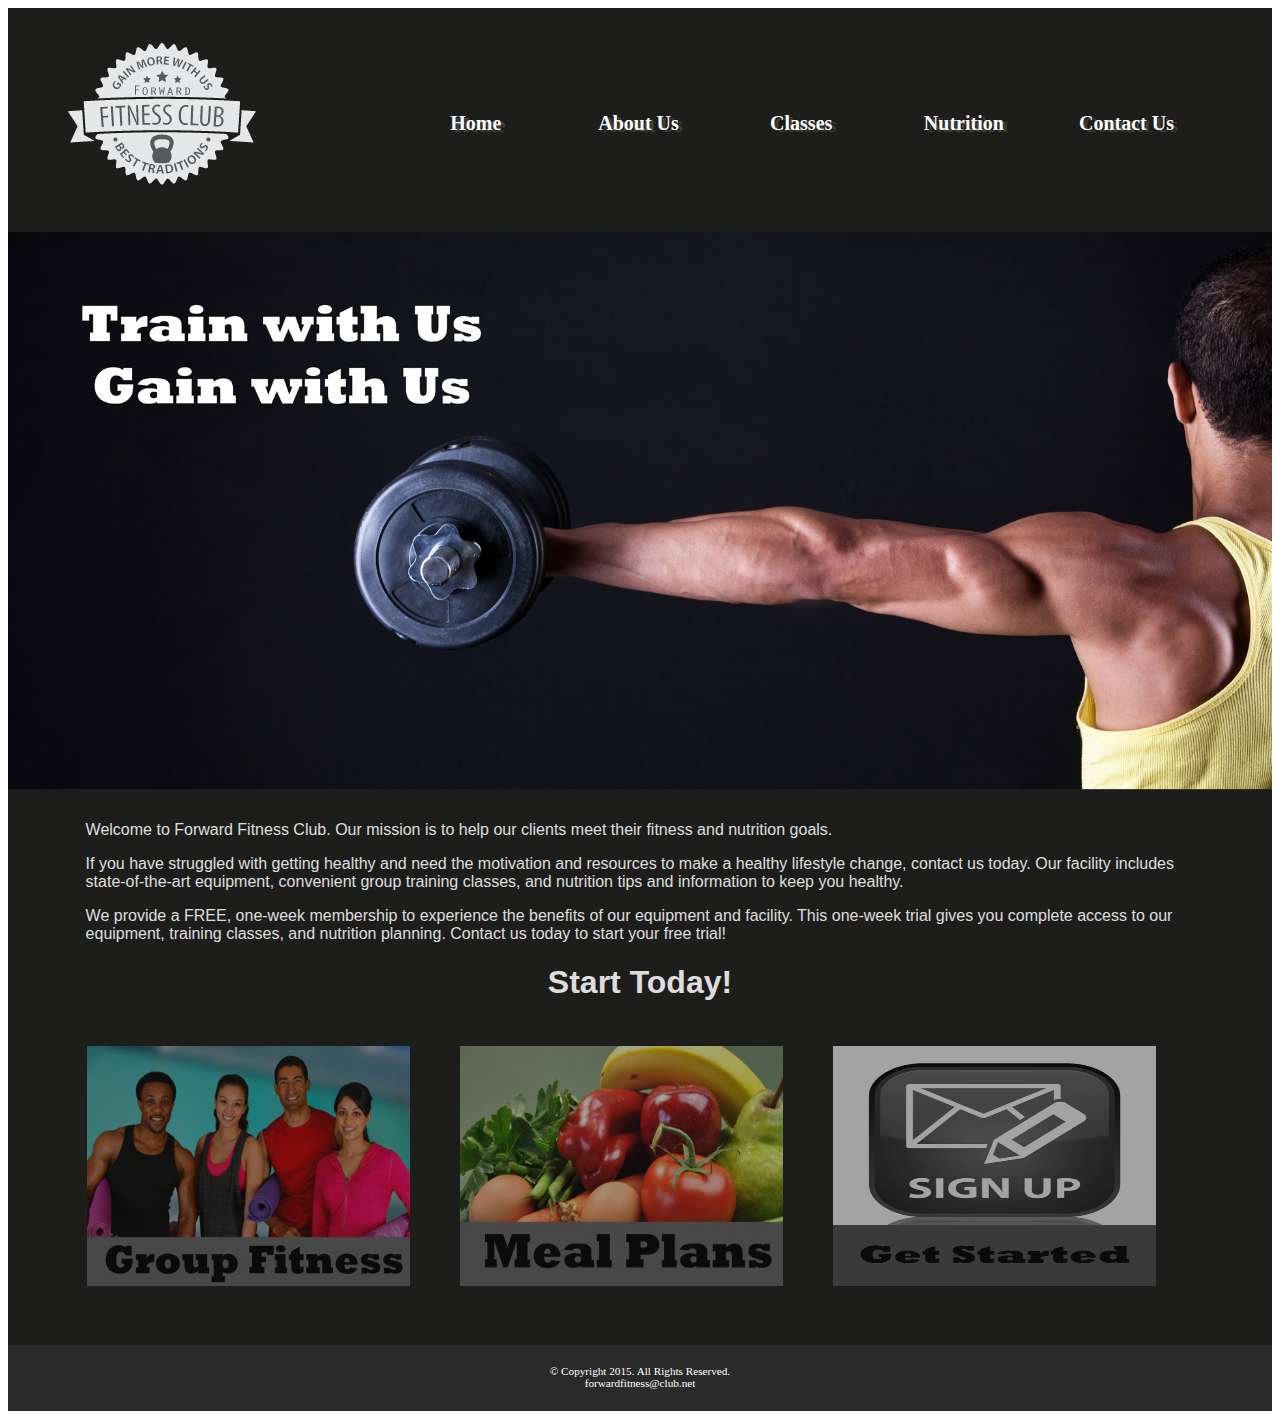
<file: fitness/index.html>
<!DOCTYPE html>
<!--This template was created by Tyler Schum-->
<html lang="en"> <!--English language declaration-->
<head> <!--Meta information-->
	<title>Forward Fitness Club</title> <!--Tab name-->
	<meta charset="utf-8"> <!--Most recent unicode character set-->
	<meta name="viewport" content="width=device-width, initial-scale=1"> <!--media viewport detection -->
	<link rel="stylesheet" href="CSS/styles.css"> <!-- stylesheet link -->
</head>
	
<body>
	<div id="container">
		<!--Use the header area for website name or logo-->
		<header>
			<a href="index.html"><img src="images/ffc_logo.png" alt="Forward Fitness Club logo" /></a>
		</header>
		
		<!--Use nav area for hyperlinks to other pages in the website-->
		<nav>
			<ul>
				<a class="navi" href="index.html"><li>Home</li></a>
				<a class="navi" href="about.html"><li>About Us</li></a>
				<a class="navi" href="class.html"><li>Classes</li></a>
				<a class="navi" href="nutrition.html"><li>Nutrition</li></a>
				<a class="navi" href="contact.html"><li>Contact Us</li></a>
			</ul>
		</nav>
		
		<!-- Home Page Banner -->
		<div id="banner" class="desktop">
			<img src="images/homeBanner.jpg" alt="Home Banner Image">
		</div>
		
		<!--Use main for the content of the page-->
		<main>
			<p>Welcome to Forward Fitness Club. Our mission is to help our clients meet their fitness and nutrition goals.</p>
			
			<div class="mobile">
				<h3>FREE One-Week Trial Membership!</h3>
				<p><a href="tel:+18145559608">Call Us Today to Get Started</a></p>
				<h4>Fitness Club Hours:</h4>
				<p>Monday - Thursday: 6:00am - 6:00pm<br />
				Friday: 6:00am - 4:00pm<br />
				Saturday: 8:00pm - 6:00pm<br/>
				Sunday: Closed</p>
			</div> <!-- ends mobile class -->
			
			<div class="desktop">
				
				<p>If you have struggled with getting healthy and need the motivation and resources to make a healthy lifestyle change, contact us today. Our facility includes state-of-the-art equipment, convenient group training classes, and nutrition tips and information to keep you healthy.</p>
				<p>We provide a FREE, one-week membership to experience the benefits of our equipment and facility. This one-week trial gives you complete access to our equipment, training classes, and nutrition planning. Contact us today to start your free trial!</p>
				
				<h1>Start Today!</h1>
				
				<figure>
					<a href="class.html"><img src="images/group.jpg" alt="Group Fitness"></a>
					<a href="nutrition.html"><img src="images/nutrition.jpg" alt="Good Nutrition"></a>
					<a href="contact.html"><img src="images/signup.jpg" alt="sign up icon"></a>
				</figure>
				
			</div> <!-- End desktop class -->
		</main>
		
		<!--Use footer to add footer content-->
		<footer>
			&copy; Copyright 2015. All Rights Reserved. <br />
			<a href="mailto:forwardfitness.net">forwardfitness@club.net</a>
		</footer>
	</div>
</body>
</html>
</file>
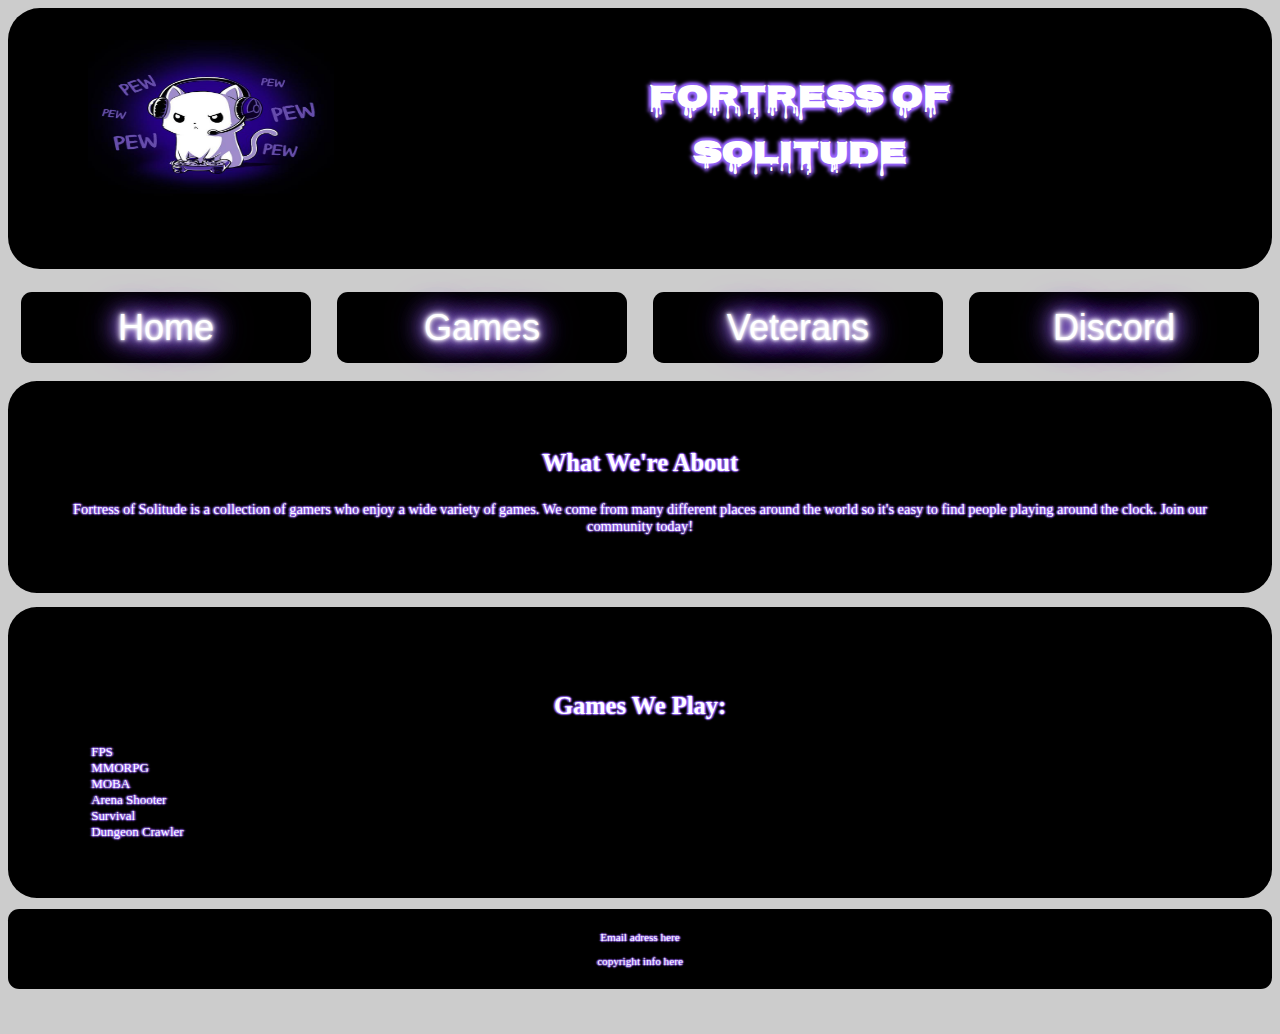
<file: fos/index.html>
<!DOCTYPE html>
<html lang="en">
<head>
	<title>Fortress of Solitude</title>
	<meta charset="utf-8">
	<meta name="viewport" content="width=device-width, initial-scale=1">
	<link rel="stylesheet" href="CSS/style.css">
</head>
	
<body>
	<div id="wrapper">
		<div class="topbox">
			<header> <!-- Header contains the our logo and name -->
				<img class="logo" src= "images/temp.jpg" alt="Fortress of Solitude Logo" />
				<h1>Fortress of<br />Solitude</h1>
				<h2 class="desktop">This is our motto here</h2>
			</header>
			
			<nav>
				<ul> <!-- Navigation bar element -->
					<a class="navi" href="index.html"><li>Home</li></a>
					<a class="navi" href="games.html"><li>Games</li></a>
					<a class="navi" href="veterans.html"><li>Veterans</li></a>
					<a class="navi" href="discord.html"><li>Discord</li></a>
				</ul>
			</nav>
		</div>
		
		<main>
			<div class="contentcontainers"> <!-- Div for styling content in the body -->
				<h3>What We're About</h3>
				<p>Fortress of Solitude is a collection of gamers who enjoy a wide variety of games. We come from many different places around the world so it's easy to find people playing around the clock. Join our community today!</p>
			</div>
			<div class="contentcontainers"> <!-- div for styling content in the body -->
				<br />
				<h3>Games We Play:</h3>
				<ul>
					<li>FPS</li>
					<li>MMORPG</li>
					<li>MOBA</li>
					<li>Arena Shooter</li>
					<li>Survival</li>
					<li>Dungeon Crawler</li>
				</ul>
			</div>
		</main>
		
		<footer>
			<p>Email adress here</p>
			<p>copyright info here</p>
		</footer>
	</div>
</body>
</html>
</file>
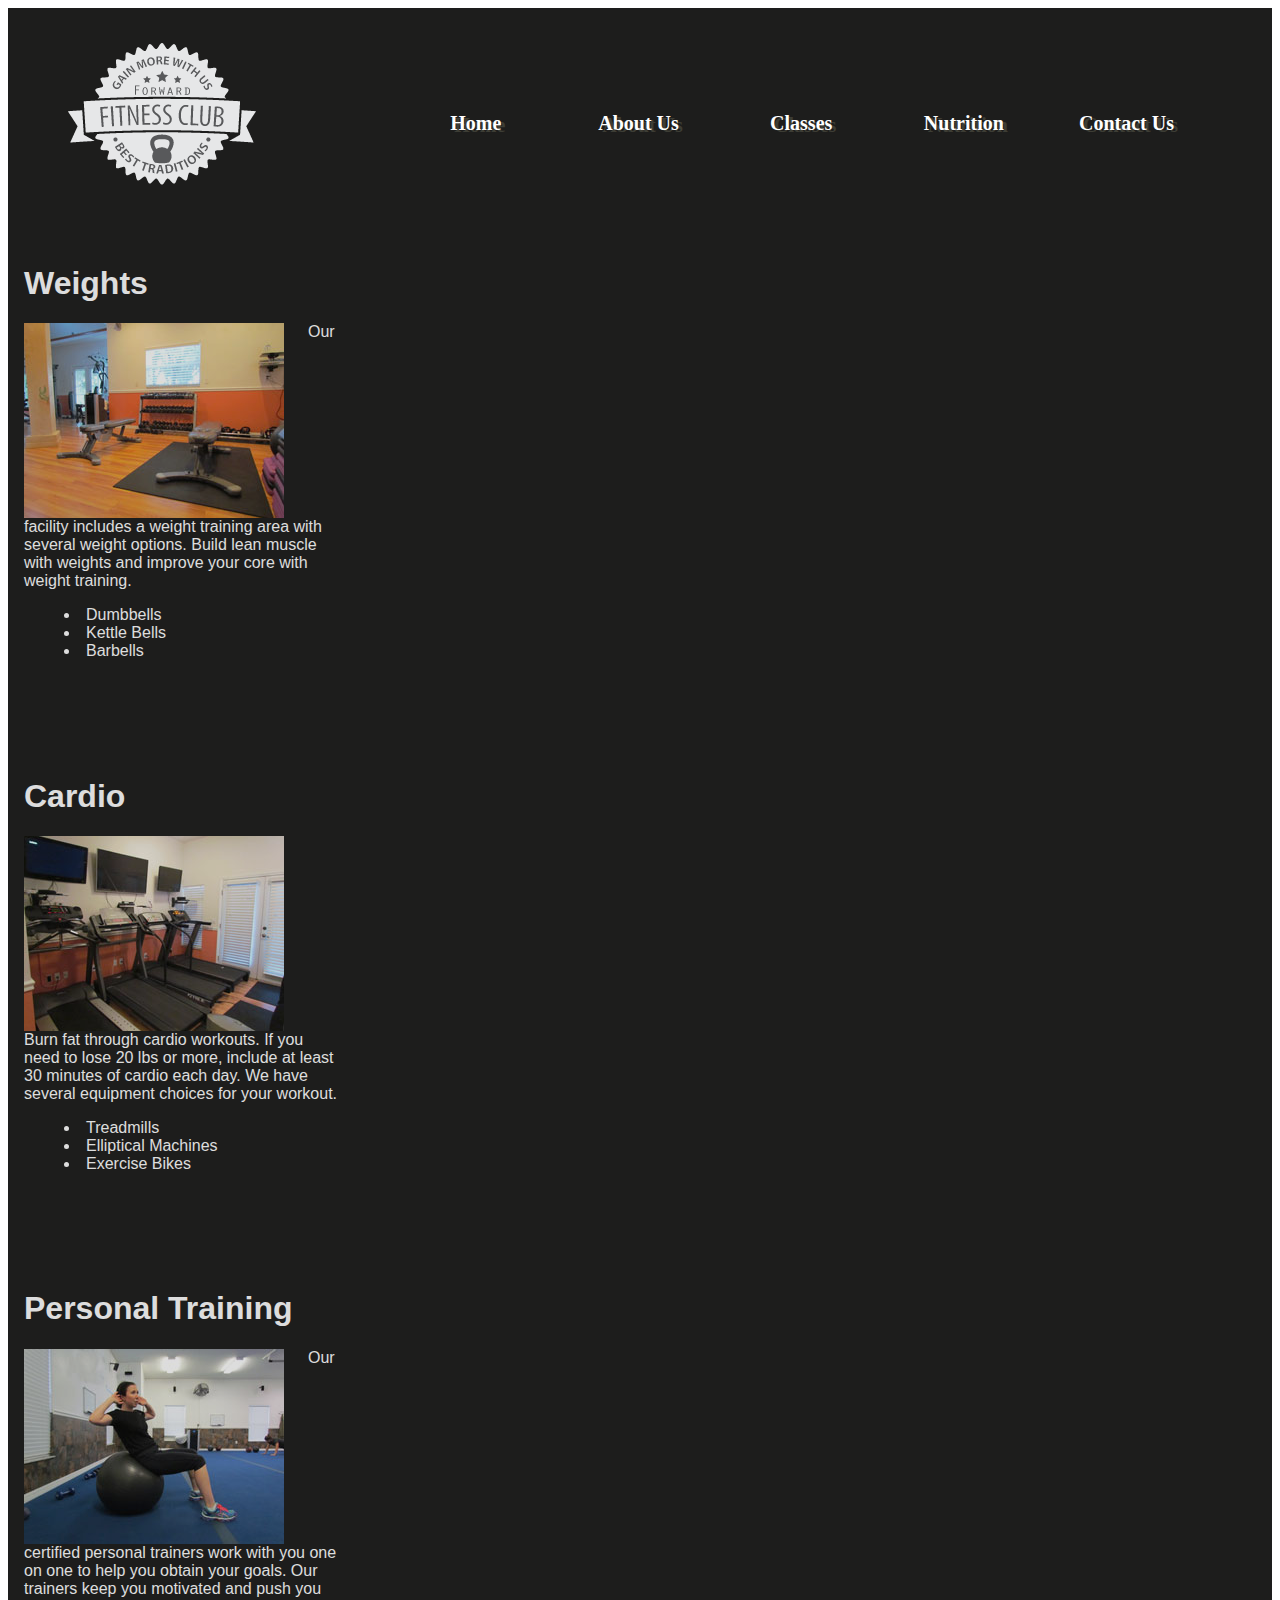
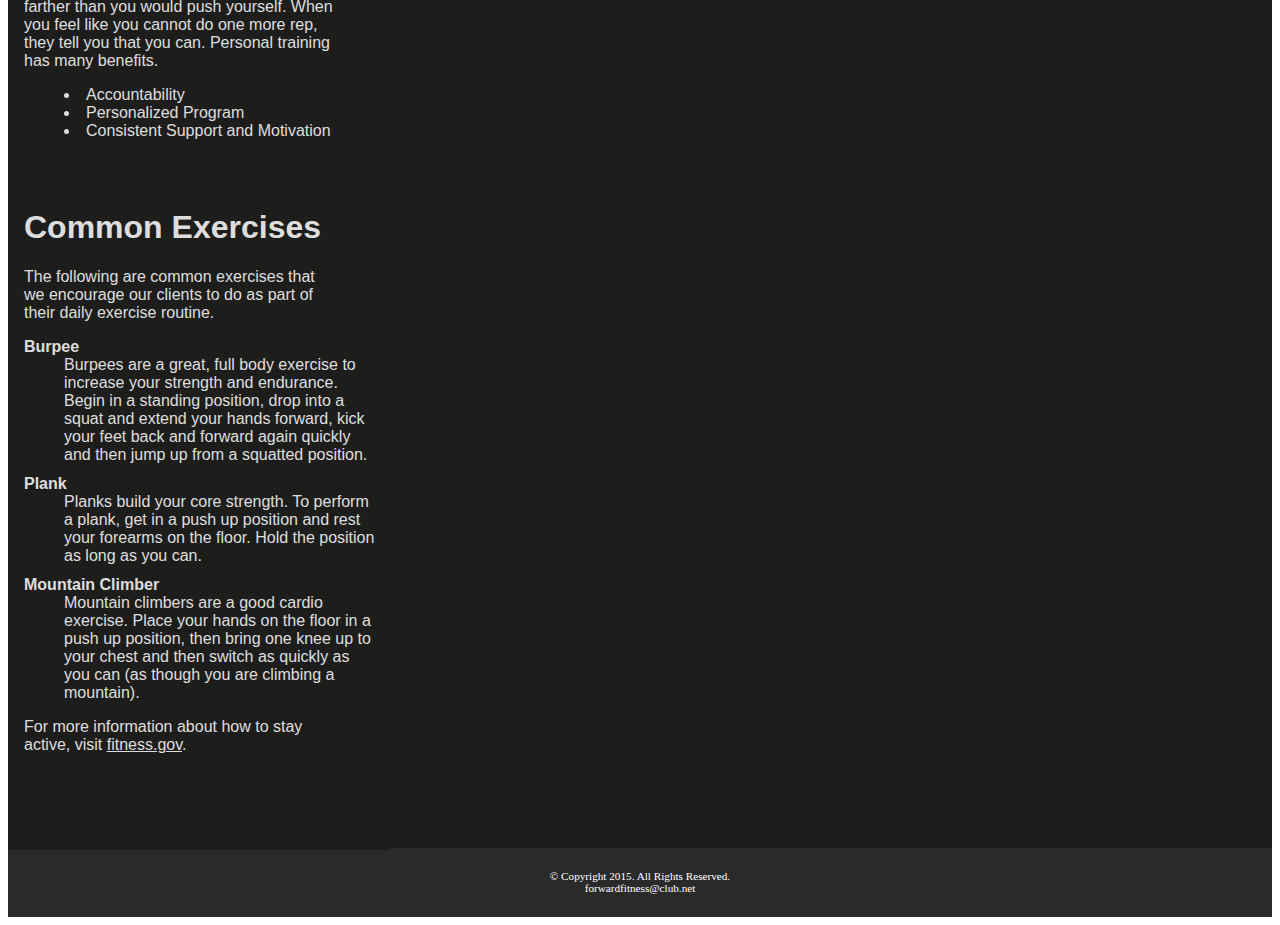
<file: fitness/about.html>
<!DOCTYPE html>
<!--This template was created by Tyler Schum-->
<html lang="en"> <!--English language declaration-->
<head> <!--Meta information-->
	<title>Forward Fitness Club</title> <!--Tab name-->
	<meta charset="utf-8"> <!--Most recent unicode character set-->
	<meta name="viewport" content="width=device-width, initial-scale=1">
	<link rel="stylesheet" href="CSS/styles.css">
</head>
	
<body>
	<div id="container">
		<!--Use the header area for website name or logo-->
		<header>
			<a href="index.html"><img src="images/ffc_logo.png" alt="Forward fitness logo" /></a>
		</header>
		
		<!--Use nav area for hyperlinks to other pages in the website-->
		<nav>
			<ul>
				<a class="navi" href="index.html"><li>Home</li></a>
				<a class="navi" href="about.html"><li>About Us</li></a>
				<a class="navi" href="class.html"><li>Classes</li></a>
				<a class="navi" href="nutrition.html"><li>Nutrition</li></a>
				<a class="navi" href="contact.html"><li>Contact Us</li></a>
			</ul>
		</nav>
		
		<!--Use main for the content of the page-->
		<main>
			<section>
				<h1>Weights</h1>
				<img class="equip" src="images/equipment1.jpg" alt="Weight Equipment" />
				<p>Our facility includes a weight training area with several weight options. Build lean muscle with weights and improve your core with weight training.</p>
				<ul class="items">
					<li>Dumbbells</li>
					<li>Kettle Bells</li>
					<li>Barbells</li>
				</ul>
			</section>
			
			<section>
				<h1>Cardio</h1>
				<img class="equip" src="images/equipment2.jpg" alt="Cardio Equipment" />
				<p>Burn fat through cardio workouts. If you need to lose 20 lbs or more, include at least 30 minutes of cardio each day. We have several equipment choices for your workout.</p>
				<ul class="items">
					<li>Treadmills</li>
					<li>Elliptical Machines</li>
					<li>Exercise Bikes</li>
				</ul>
			</section>
			
			<section>
				<h1>Personal Training</h1>
				<img class="equip" src="images/equipment3.jpg" alt="Personal Training" />
				<p>Our certified personal trainers work with you one on one to help you obtain your goals. Our trainers keep you motivated and push you farther than you would push yourself. When you feel like you cannot do one more rep, they tell you that you can. Personal training has many benefits.</p>
				<ul class="items">
					<li>Accountability</li>
					<li>Personalized Program</li>
					<li>Consistent Support and Motivation</li>
				</ul>
			</section>
			
			<section class="tablet">
				<h1>Common Exercises</h1>
				<p>The following are common exercises that we encourage our clients to do as part of their daily exercise routine.</p>
				<dl>
					<dt>Burpee</dt>
					<dd>Burpees are a great, full body exercise to increase your strength and endurance. Begin in a standing position, drop into a squat and extend your hands forward, kick your feet back and forward again quickly and then jump up from a squatted position.</dd>
					<dt>Plank</dt>
					<dd>Planks build your core strength. To perform a plank, get in a push up position and rest your forearms on the floor. Hold the position as long as you can.</dd>
					<dt>Mountain Climber</dt>
					<dd>Mountain climbers are a good cardio exercise. Place your hands on the floor in a push up position, then bring one knee up to your chest and then switch as quickly as you can (as though you are climbing a mountain).</dd>
				</dl>
				<p>For more information about how to stay active, visit <a href="http://www.fitness.gov/be-active/ways-to-be-active/" target=_blank>fitness.gov</a>.</p>
			</section> <!-- Ends the tablet class -->
		</main>
		
		<!--Use footer to add footer content-->
		<footer>
			&copy; Copyright 2015. All Rights Reserved. <br />
			<a href="mailto:forwardfitness.net">forwardfitness@club.net</a>
		</footer>
	</div>
</body>
</html>
</file>
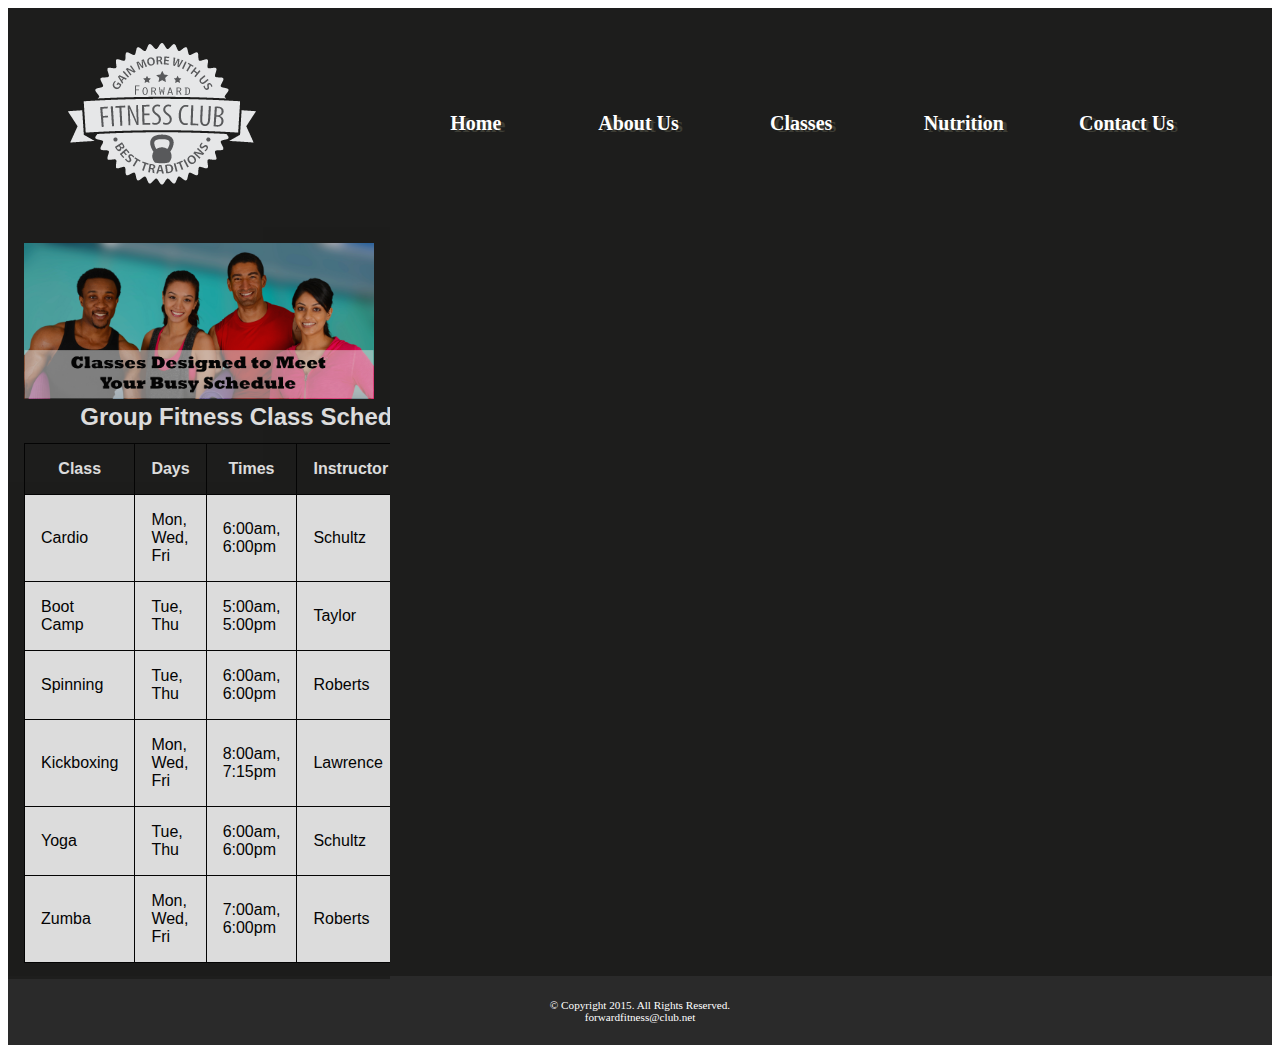
<file: fitness/class.html>
<!DOCTYPE html>
<!--This template was created by Tyler Schum-->
<html lang="en"> <!--English language declaration-->
<head> <!--Meta information-->
	<title>Forward Fitness Club</title> <!--Tab name-->
	<meta charset="utf-8"> <!--Most recent unicode character set-->
	<meta name="viewport" content="width=device-width, initial-scale=1">
	<link rel="stylesheet" href="CSS/styles.css">
</head>
	
<body>
	<div id="container">
		<!--Use the header area for website name or logo-->
		<header>
			<a href="index.html"><img src="images/ffc_logo.png" alt="Forward Fitness Club logo" /></a>
		</header>
		
		<!--Use nav area for hyperlinks to other pages in the website-->
		<nav>
			<ul>
				<a class="navi" href="index.html"><li>Home</li></a>
				<a class="navi" href="about.html"><li>About Us</li></a>
				<a class="navi" href="class.html"><li>Classes</li></a>
				<a class="navi" href="nutrition.html"><li>Nutrition</li></a>
				<a class="navi" href="contact.html"><li>Contact Us</li></a>
			</ul>
		</nav>
		
		<!--Use main for the content of the page-->
		<main>
			<!-- Classes page banner -->
			<div id="banner" class="desktop">
				<img src="images/classesBanner.jpg" alt="classes banner image">
			</div>
			
			<!-- Content for mobile site -->
			<div class="mobile">
				<h3>Group Fitness Classes</h3>
				<p>Boot Camp: TR 5am &amp; 5pm</p>
				<p>Cardio: MWF 6am &amp; 6pm</p>
				<p>Kickboxing: MWF 8am &amp; 7:15pm</p>
				<p>Spinning: TR 6am &amp; 6pm</p>
				<p>Yoga: TR 6am &amp; 6pm</p>
				<p>Zumba: MWF 7am &amp; 6pm</p>
			</div>
			
			<!-- Content for tablet and desktop site -->
			<div class="desktop">
				<table> <!-- Start table -->
					<caption>Group Fitness Class Schedule</caption>
					<tr> <!-- Row 1 -->
						<th>Class</th>
						<th>Days</th>
						<th>Times</th>
						<th>Instructor</th>
						<th>Room</th>
					</tr>
					<tr> <!-- Row 2 -->
						<td>Cardio</td>
						<td>Mon, Wed, Fri</td>
						<td>6:00am, 6:00pm</td>
						<td>Schultz</td>
						<td>B</td>
					</tr>
					<tr> <!-- Row 3 -->
						<td>Boot Camp</td>
						<td>Tue, Thu</td>
						<td>5:00am, 5:00pm</td>
						<td>Taylor</td>
						<td>B</td>
					</tr>
					<tr> <!-- Row 4 -->
						<td>Spinning</td>
						<td>Tue, Thu</td>
						<td>6:00am, 6:00pm</td>
						<td>Roberts</td>
						<td>A</td>
					</tr>
					<tr> <!-- Row 5 -->
						<td>Kickboxing</td>
						<td>Mon, Wed, Fri</td>
						<td>8:00am, 7:15pm</td>
						<td>Lawrence</td>
						<td>A</td>
					</tr>
					<tr> <!-- Row 6 -->
						<td>Yoga</td>
						<td>Tue, Thu</td>
						<td>6:00am, 6:00pm</td>
						<td>Schultz</td>
						<td>B</td>
					</tr>
					<tr> <!-- Row 7 -->
						<td>Zumba</td>
						<td>Mon, Wed, Fri</td>
						<td>7:00am, 6:00pm</td>
						<td>Roberts</td>
						<td>A</td>
					</tr>
				</table> <!-- End table -->
			</div>
		</main>

		<!--Use footer to add footer content-->
		<footer>
			&copy; Copyright 2015. All Rights Reserved. <br />
			<a href="mailto:forwardfitness.net">forwardfitness@club.net</a>
		</footer>
	</div>
</body>
</html>
</file>
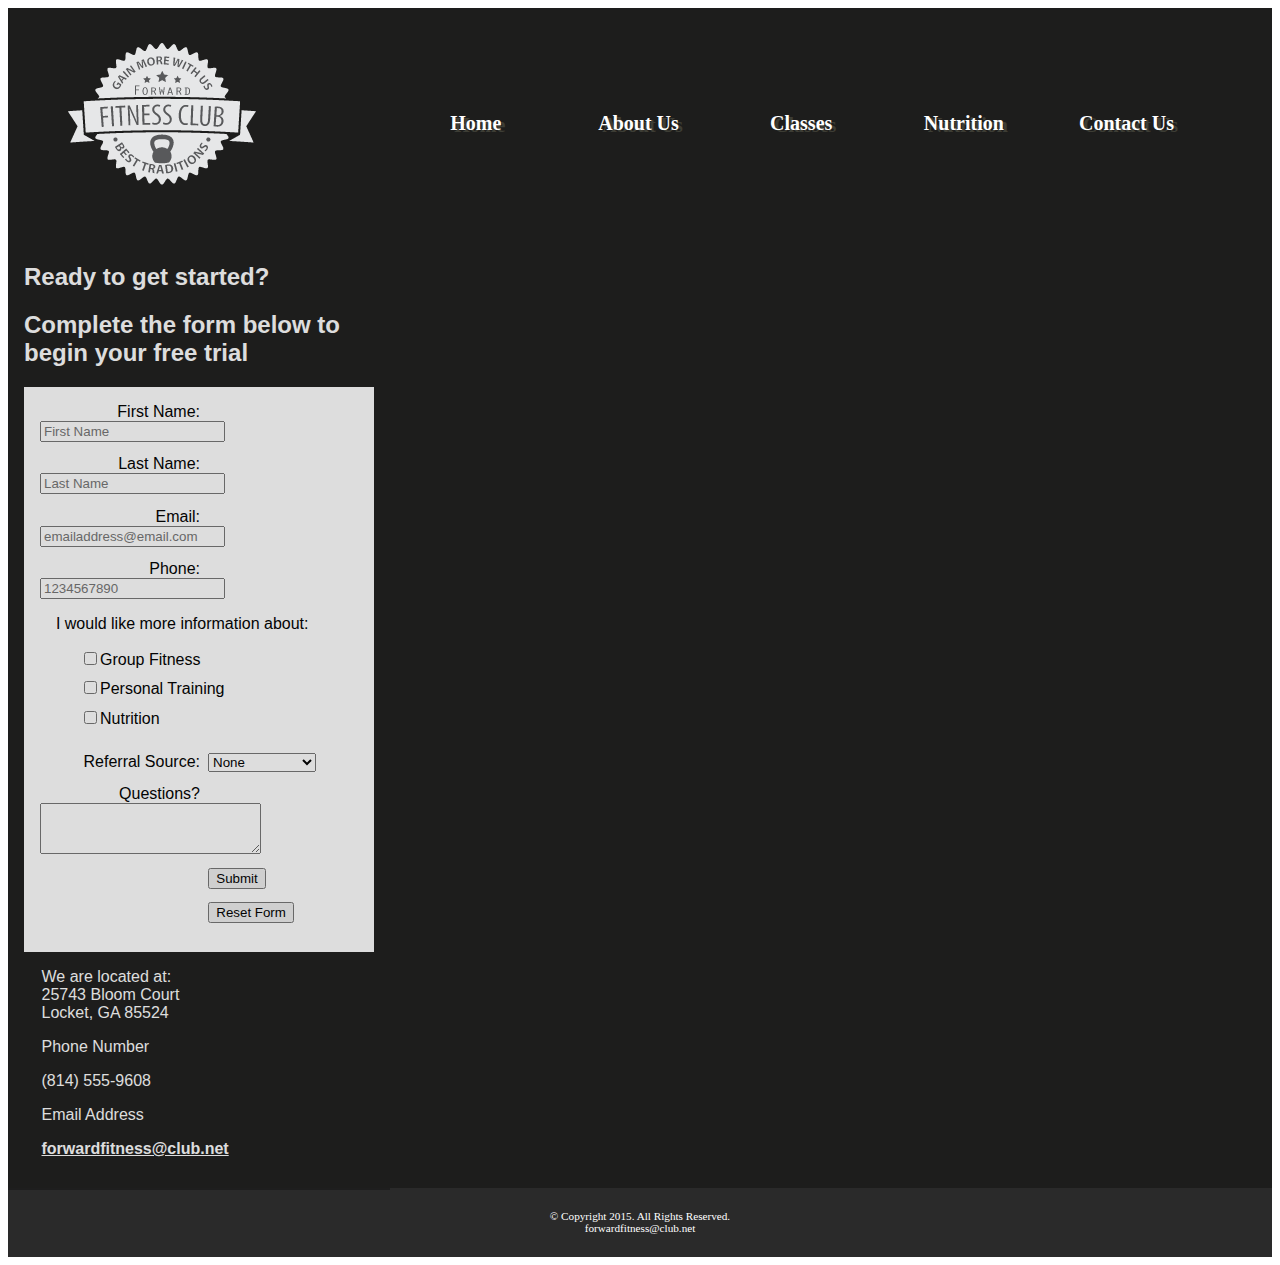
<file: fitness/contact.html>
<!DOCTYPE html>
<!--This template was created by Tyler Schum-->
<html lang="en"> <!--English language declaration-->
<head> <!--Meta information-->
	<title>Forward Fitness Club</title> <!--Tab name-->
	<meta charset="utf-8"> <!--Most recent unicode character set-->
	<meta name="viewport" content="width=device-width, initial-scale=1">
	<link rel="stylesheet" href="CSS/styles.css">
</head>
	
<body>
	<div id="container">
		<!--Use the header area for website name or logo-->
		<header>
			<a href="index.html"><img src="images/ffc_logo.png" alt="Forward Fitness Club logo" /></a>
		</header>
		
		<!--Use nav area for hyperlinks to other pages in the website-->
		<nav>
			<ul>
				<a class="navi" href="index.html"><li>Home</li></a>
				<a class="navi" href="about.html"><li>About Us</li></a>
				<a class="navi" href="class.html"><li>Classes</li></a>
				<a class="navi" href="nutrition.html"><li>Nutrition</li></a>
				<a class="navi" href="contact.html"><li>Contact Us</li></a>
			</ul>
		</nav>
		
		<!--Use main for the content of the page-->
		<main>
			<h2>Ready to get started?</h2>
			<h2>Complete the form below to begin your free trial</h2>
			
			<form> <!-- Start form -->
				<label for="fName">First Name:</label>
				<input type="text" id="fName" name="fName" placeholder="First Name">
				
				<label for="lName">Last Name:</label>
				<input type="text" id="lName" name="lName" placeholder="Last Name">
				
				<label for="email">Email:</label>
				<input type="email" id="email" name="email" placeholder="emailaddress@email.com">
				
				<label for="phone">Phone:</label>
				<input type="tel" id="phone" name="phone" placeholder="1234567890">
				
				<p>I would like more information about:</p>
				<ul>
					<li><input type="checkbox" name="grpfit" id="grpfit" value="grpfit" class="chkbx">Group Fitness</li>
					<li><input type="checkbox" name="prtrain" id="prtrain" value="prtrain" class="chkbx">Personal Training</li>
					<li><input type="checkbox" name="nutr" id="nutr" value="nutr" class="chkbx">Nutrition</li>
				</ul>
				
				<label for="reference">Referral Source:</label>
				<select name="reference" id="reference" required>
					<option value="">None</option>
					<option value="ad">Advertisement</option>
					<option value="friend">Friend</option>
					<option value="google">Google</option>
					<option value="social">Social Media</option>
					<option value="other">Other</option>
				</select>
				
				<label for="questions">Questions?</label>
				<textarea name="questions" id="questions" rows="3" cols="25"></textarea>
				
				<input type="submit" id="submit" value="Submit" class="btn">
				<input type="reset" id="reset" value="Reset Form" class="btn">
			</form>
			
			<p>We are located at:<br />
			   25743 Bloom Court <br />
			   Locket, GA 85524</p>
			
			<p>Phone Number</p>
			<p><a class="mobile" href="tel:+18145559608">(814) 555-9608</a><span class="desktop">(814) 555-9608</span></p>
			 
			<p>Email Address</p>
			<p><a href="mailto:forwardfitness@club.net" class="contact">forwardfitness@club.net</a></p>
		</main>
		
		<!--Use footer to add footer content-->
		<footer>
			&copy; Copyright 2015. All Rights Reserved. <br />
			<a href="mailto:forwardfitness.net">forwardfitness@club.net</a>
		</footer>
	</div>
</body>
</html>
</file>
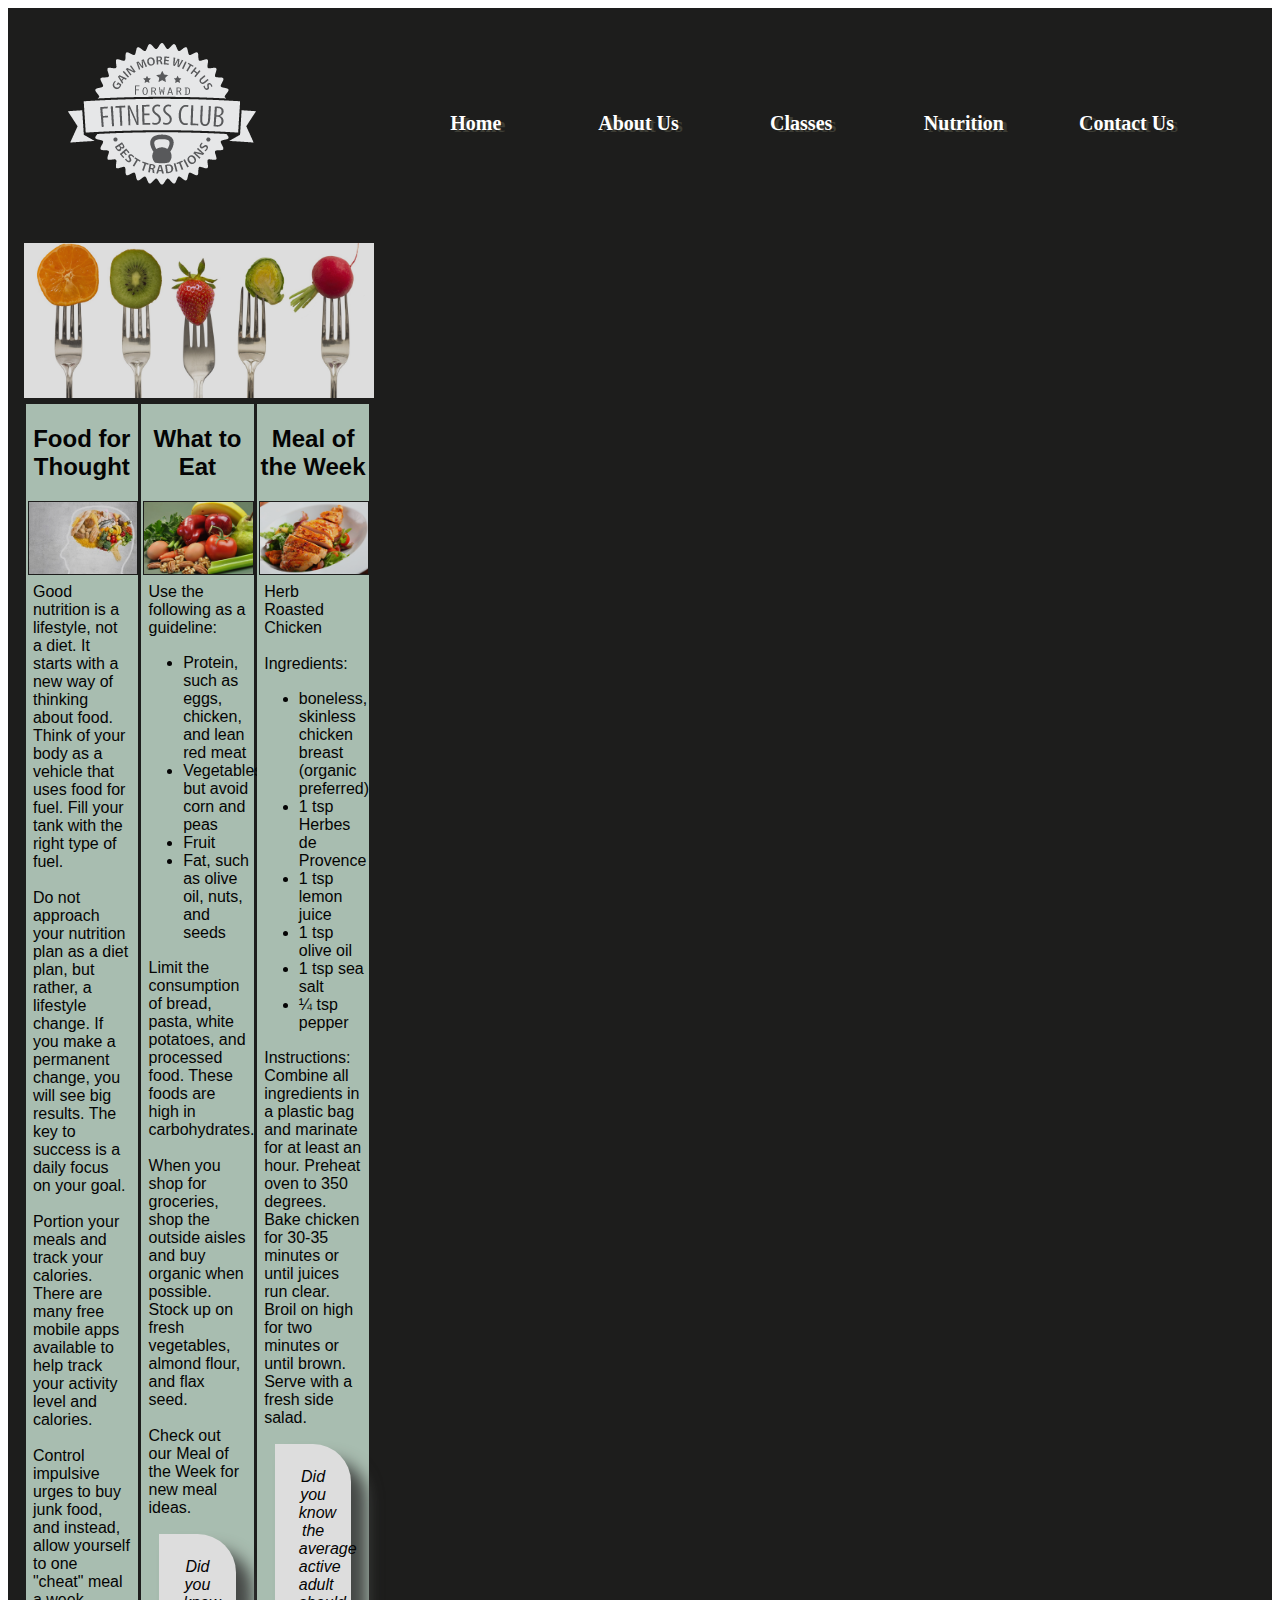
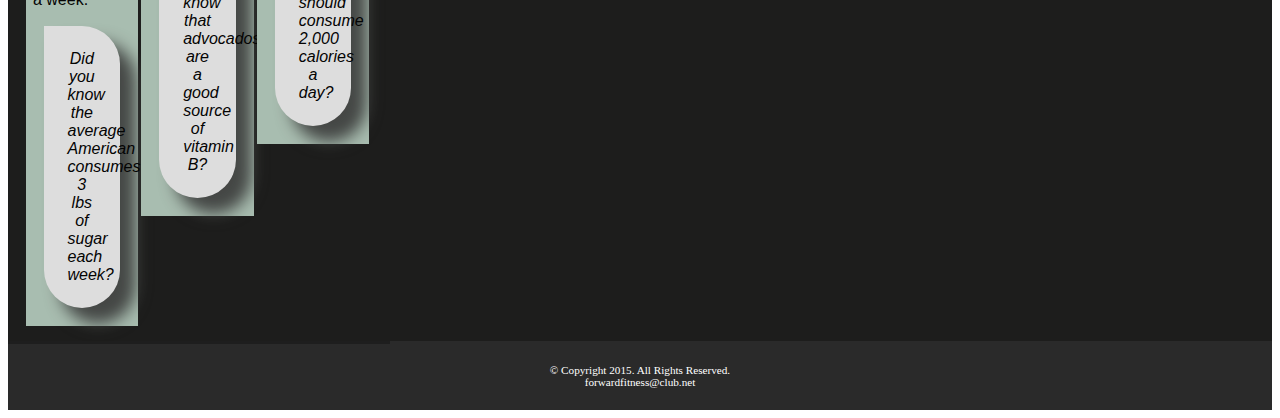
<file: fitness/nutrition.html>
<!DOCTYPE html>
<!--This template was created by Tyler Schum-->
<html lang="en"> <!--English language declaration-->
<head> <!--Meta information-->
	<title>Forward Fitness Club</title> <!--Tab name-->
	<meta charset="utf-8"> <!--Most recent unicode character set-->
	<meta name="viewport" content="width=device-width, initial-scale=1"> <!--media viewport detection -->
	<link rel="stylesheet" href="CSS/styles.css"> <!-- stylesheet link -->
</head>
	
<body>
	<div id="container">
		<!--Use the header area for website name or logo-->
		<header>
			<a href="index.html"><img src="images/ffc_logo.png" alt="Forward Fitness Club logo" /></a>
		</header>
		
		<!--Use nav area for hyperlinks to other pages in the website-->
		<nav>
			<ul>
				<a class="navi" href="index.html"><li>Home</li></a>
				<a class="navi" href="about.html"><li>About Us</li></a>
				<a class="navi" href="class.html"><li>Classes</li></a>
				<a class="navi" href="nutrition.html"><li>Nutrition</li></a>
				<a class="navi" href="contact.html"><li>Contact Us</li></a>
			</ul>
		</nav>

		<!--Use main for the content of the page-->
		<main>
			
			<!-- Nutrition page banner -->
			<div id="banner" class="desktop">
				<img src="images/nutritionBanner.jpg" alt="nutrition banner image">
			</div>
			
			<article>
				<h2>Food for Thought</h2>
				<img src="images/nutrition1.jpg" alt="food for thought image" class="desktop">
				<p>Good nutrition is a lifestyle, not a diet. It starts with a new way of thinking about food. Think of your body as a vehicle that uses food for fuel. Fill your tank with the right type of fuel.</p>
				<p>Do not approach your nutrition plan as a diet plan, but rather, a lifestyle change. If you make a permanent change, you will see big results. The key to success is a daily focus on your goal.</p> 
				<p>Portion your meals and track your calories. There are many free mobile apps available to help track your activity level and calories.</p>
				<p>Control impulsive urges to buy junk food, and instead, allow yourself to one "cheat" meal a week.</p>
				<aside> Did you know the average American consumes 3 lbs of sugar each week?</aside>
			</article>
			
			<article>
				<h2>What to Eat</h2>
				<img src="images/nutrition2.jpg" alt="food image" class="desktop">
				<p>Use the following as a guideline:</p>
				<ul>
					<li>Protein, such as eggs, chicken, and lean red meat</li>
					<li>Vegetables, but avoid corn and peas</li>
					<li>Fruit</li>
					<li>Fat, such as olive oil, nuts, and seeds</li>
				</ul>
				<p>Limit the consumption of bread, pasta, white potatoes, and processed food. These foods are high in carbohydrates.</p>
				<p>When you shop for groceries, shop the outside aisles and buy organic when possible. Stock up on fresh vegetables, almond flour, and flax seed.</p>
				<p>Check out our Meal of the Week for new meal ideas.</p>
				<aside>Did you know that advocados are a good source of vitamin B?</aside>
			</article>
			
			<article>
				<h2>Meal of the Week</h2>
				<img src="images/nutrition3.jpg" alt="herb roasted chicken image" class="desktop">
				<p>Herb Roasted Chicken</p>
				<p>Ingredients:</p>
				<ul>
					<li>boneless, skinless chicken breast (organic preferred)</li>
					<li>1 tsp Herbes de Provence</li>
					<li>1 tsp lemon juice</li>
					<li>1 tsp olive oil</li>
					<li>1 tsp sea salt</li>
					<li>&frac14; tsp pepper</li>
				</ul>
				<p>Instructions:<br>
				Combine all ingredients in a plastic bag and marinate for at least an hour. Preheat oven to 350 degrees. Bake chicken for 30-35 minutes or until juices run clear. Broil on high for two minutes or until brown. Serve with a fresh side salad.</p>
				<aside>Did you know the average active adult should consume 2,000 calories a day?</aside>
			</article>
		</main>
		
		<!--Use footer to add footer content-->
		<footer>
			&copy; Copyright 2015. All Rights Reserved. <br />
			<a href="mailto:forwardfitness.net">forwardfitness@club.net</a>
		</footer>
	</div>
</body>
</html>
</file>
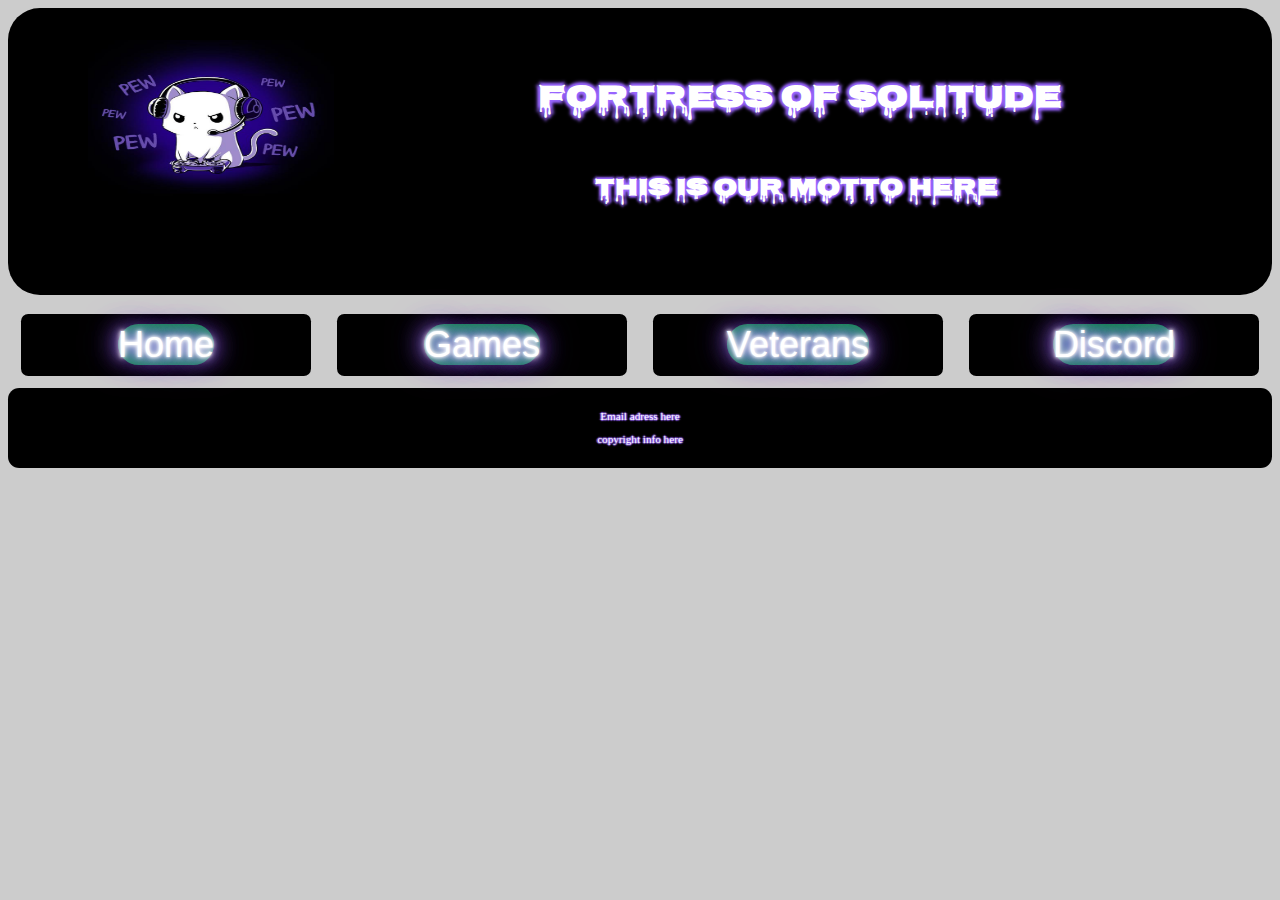
<file: fos/template/fos.html>
<!DOCTYPE html>
<html lang="en">
<head>
	<title>Fortress of Solitude</title>
	<meta charset="utf-8">
	<meta name="viewport" content="width=device-width, initial-scale=1">
	<link rel="stylesheet" href="../CSS/style.css">
</head>
	
<body>
	<div id="wrapper">
		<div class="topbox">
			<header> <!-- Header contains the our logo and name -->
				<img class="logo" src= "../images/temp.jpg" alt="Fortress of Solitude Logo" />
				<h1>Fortress of Solitude</h1>
				<h2>This is our motto here</h2>
			</header>
			
			<nav>
				<ul> <!-- Navigation bar element -->
					<li><a class="navi" href="index.html">Home</a></li>
					<li><a class="navi" href="games.html">Games</a></li>
					<li><a class="navi" href="veterans.html">Veterans</a></li>
					<li><a class="navi" href="discord.html">Discord</a></li>
				</ul>
			</nav>
		</div>
		<main>
			
		</main>
		
		<footer>
			<p>Email adress here</p>
			<p>copyright info here</p>
		</footer>
	</div>
</body>
</html>
</file>
<file: fitness/CSS/styles.css>
/* Style sheet created by Tyler on 10/19/17 */

/* style for body specifies background color */
body {
	background-color: #1D1D1C;
}

/* Style to create a fluid image */
img {
	max-width: 100%;
}
/* Styles for mobile layout */

/* Style for container ID centers the page and sets the element width */
#container {
	width: 100%;
	margin-left: auto;
	margin-right: auto;
}

/* style for header specifies top margin, background color, rounded border, and alignment */
header {
	text-align: center;
}

/* style for nav specifies text properties */
nav {
	font-family: Georgia, "Times New Roman", serif;
	font-size: 1.25em;
	font-weight: bold;
	text-align: center;
	margin-top: -1.5em;
}

/* Style specifies padding and margins for the unordered list */
nav ul {
	padding: 0;
	margin-top: 0.5em;
	margin-bottom: 0.5em;
}

/* Style specifies the background color, border radius, margin, padding, text and list styling */
nav li {
	text-decoration: none;
	background-color: #9D9D93;
	border-radius: 2em;
	list-style-type: none;
	margin: 0.3em;
	padding: 0.4em;
}

/* Style specifies text color */
nav ul a {
	text-decoration: none;
	color: white;
}

/* Style displays the mobile class */
.mobile {
	display: inline;
}

/* Style hides the desktop class */
.desktop {
	display: none;
}

/* style for main specifies block display, text properties, margins, padding, rounded border, and border properties */
main {
	display: block;
	font-family: Verdana, Arial, sans-serif;
	font-size: 1em;
	margin-top: 0.5em;
	padding: 1em;
	border-radius: 2em 0 2em 0;
	background-color: #FFFFFF;
	opacity: 0.85;
	color: #000;
}

/*style for anchor elements within the main element*/
main a {
	background-color: #9D9D93;
	border-radius: 1em;
	color: #fff;
	font-weight: bold;
	padding: .5em;
	text-decoration: none;
}
/* style for footer specifies font size, text alignment, and top margin */
footer {
	font-size: 0.70em;
	text-align: center;
	margin-top: 2em;
	color: #fff;
	clear: both;
}

/* Style for anchors within the footer */
footer a {
	text-decoration: none;
	color: #fff;
}

/* Styles hides tablet class */
.tablet {
	display: none;
}

/* Style rule specifies to not display equip class */
.equip {
	display: none;
}

/* Style for aside element */
aside {
	font-style: italic;
}

/* Style rule for input, select, and textarea form elements */
input, select, textarea {
	display: block;
	margin-bottom: 1em;
}

/* Style rule for label elements */
label {
	display: block;
}

/* Style rule for unordered list within form */
form ul {
	list-style-type: none;
}

/* Style rule for chkbx class */
.chkbx {
	display: inline-block;
}

/* Media query for tablet viewport targets screen size with a minimum width of 660px */
/*-----------------------------------------------------------------------------------*/
@media only screen and (min-width: 660px) {
	/* style specifies a horizontal display for nav list */
	nav li {
		display: inline;
		float: left;
		margin-left: 1%;
		margin-right: 1%;
		padding-left: 0;
		padding-right: 0;
		width: 18%;
		white-space: nowrap;
		border-radius: 0;
		background-color: transparent;
	}
	
	/* style specifies clear and top margin properties for the main element */
	main {
		clear: left;
		margin-top: -0.3em;
		border-radius: 0;
		overflow: auto;
	}
	
	/* style specifies to hide the mobile class */
	.mobile {
		display: none;
	}
	
	/* style specifies to display the desktop class */
	.desktop {
		display: inline;
	}
	
	/* Style specifies a display. float, and padding for the equip class */
	.equip {
		display: inline;
		float: left;
		margin-right: 1.5em;
	}
	
	/* Style specifies a display, list-style and bottom margin for the items class */
	.items {
		display: block;
		list-style-position: inside;
	}
	
	/* Style specifies to display the tablet class */
	.tablet {
		display: block;
		margin-top: -3em;
		margin-bottom: -1em;
	}
	
	/* Style specifies a font weight and top margin for description list terms */
	dt {
		font-weight: bold;
		margin-top: .7em;
	}
	
	/* Style for h1 element */
	h1 {
		text-align: center;
	}
	
	/* Style for Figure elements */
	figure img {
		background-color: #1D1D1C;
		display: inline;
		height: 8em;
		width: 28%;
		margin: 1%;
		padding: 1%;
	}
	
	/* Style for anchor elements within the figure element */
	figure a {
		padding: 0;
		background-color: transparent;
		text-decoration: none;
	}
	
	/* Style specifies bottom padding for the section element */
	section {
		padding-bottom: 3em;
	}
	
	/* Style specifies alignment for h1 elements within the section elements */
	section h1 {
		text-align: left;
	}
	
	/* Style for anchor leement within the section element */
	section a {
		background-color: transparent;
		color: #1d1d1c;
		font-weight: normal;
		padding: 0;
		text-decoration: underline;
	}
	
	/* style for the contact class */
	.contact {
		background-color: transparent;
		padding: 0;
		color: #1d1d1c;
		text-decoration: underline;
	}
	
	/* style for article element */
	article {
		background-color: #c1d9ca;
		float: left;
		margin: 0.5%;
		padding: 0.5%;
		text-align: center;
		width: 31%;
	}
	
	/* style for image element within the main article element */
	main article img {
		border: solid .1em #1d1d1c;
		margin-left: auto;
		margin-right: auto;
	}
	
	/* style for paragraph element contained within the main article element */
	main article p {
		color: #000;
		margin-top: 2%;
		padding: 1%;
		text-align: left;
	}
	
	/* style for unordered list element contained within the main article element */
	main article ul {
		text-align: left;
	}
	
	/* style for aside elements */
	aside {
		background-color: #fff;
		border-radius: 0 5em 5em 5em;
		box-shadow: 1em 1em 1em #4c4f4d;
		padding: 1.5em;
		margin: 1em;
	}
	
	/* Style for table element */
	table {
		border: 0.1em solid #000;
		border-collapse: collapse;
		margin-left: auto;
		margin-right: auto;
		width: 100%;
	}
	
	/* Style specifies border and padding for th and td elements */
	th, td {
		border: 0.1em solid #000;
		padding: 1em;
	}
	
	/* Style for th element */
	th {
		background-color: #1d1d1c;
		color: #fff;
	}
	
	/* Style for caption element */
	caption {
		font-size: 1.5em;
		font-weight: bold;
		padding-bottom: .5em;
	}
	
	/* Style rule for label elements */
	label {
		float: left;
		padding-right: 0.5em;
		text-align: right;
		width: 10em;
	}
	
	/* Style rule for btn class */
	.btn {
		margin-left: 12.62em;
	}
}
/*------------------End tablet media query-------------------------------------------*/


/*Media query for desktop viewport targets screens with a minimum width of 830px */
/*-----------------------------------------------------------------------------------*/
@media only screen and (min-width: 830px) {
	/* Style specifies a width for container */
	#container {
		background-color: #1d1d1c;
	}
	
	/*Style to left-align header */
	header {
		text-align: left;
	}
	
	/*style for nav specifies a float, margin, and width*/
	nav {
		float: right;
		margin-top: -7em;
		margin-right: 3em;
		margin-bottom: 0;
		width: 65%;
	}
		
	/* Style specifies margin and padding for the unordered list within the nav */
	nav ul {
		margin: 0;
		padding-left: 0.5%;
		padding-right: 0.5%;
	}
	
	/* Style for navigation links specifies display and padding */	
	nav li {
		margin-left: 0;
		margin-right: 0;
		padding: .7em 0;
		width: 20%;
	}
	
	nav ul a {
		padding: 0;
		text-shadow: 0.2em 0.1em #3D3D35;
	}
	
	
	
	/*style rules for pseudo classes */
	.navi:link {
		color: #FFFFFF;
	}
	
	.navi:visited {
		color: #CCCCFF;
	}
	
	.navi:hover {
		color: #9D9D93;
		font-style: italic;
	}
	
	.navi:active {
		color: #6600CC;
	}
	
	/* Style specifies new margins and adds a box shadow to the main element */	
	main {
		background-color: #1d1d1c;
	}
	
	/* Style specifies left and right padding for paragraph elements within the main element */
	main p {
		color: #fff;
		width: 90%;
		margin-left: auto;
		margin-right: auto;
	}
	
	/* Style applies height and opacity to images within figures */
	figure img {
		height: 15em;
		opacity: 0.7;
	}
	
	/* style removes transparency on hover */
	figure img:hover {
		opacity: 1;
	}
	
	/* Style applies color to h1 element */
	h1 {
		color: #fff;
	}
	
	/* Style specifies a gradient for the body element */
	body {
		background-color: #fff;
	}
	
	/* Style specifies a background color, margin, and padding for footer element */
	footer {
		background-color: #2a2a2a;
		margin-top: -0.2em;
		padding: 2em;
	}
	
	/* Style specifies color and left-margin for the section element */
	section {
		color: #fff;
		margin-bottom: 1em;
		padding-bottom: 5em;
	}
	
	/* Style for anchor elements within the section element */
	section a {
		color: #fff;
	}
	
	/* style for paragraph elements within the section element */
	section p {
		margin-left: 0;
	}
	
	/* style for main h2 element */
	main h2 {
		color: #fff;
	}
	
	/* style for contact class */
	.contact {
		color: #fff;
	}
		
	/* style for h2 elements within the article element */
	main article h2 {
		color: #000;
	}
	
	/* style for table element */
	table {
		background-color: #fff;
		width: 85%;
	}

	/* style for caption element */
	caption {
		color: #fff;
	}
	
	/* style for form element */
	form {
		background-color: #fff;
		padding: 1em;
	}
	
	/* style for paragraph elements within the form element */
	form p {
		color: #000;
	}
}
/*-------------------End desktop media query-------------------------------------------*/
</file>
<file: fos/CSS/style.css>
@import url(https://fonts.googleapis.com/css?family=Nosifer);

html {
}

body {
	background-color: #cccccc;
}

#wrapper {
	width: 100%;
	margin-left: auto;
	margin-right: auto;
}

header {
	text-align: center;
	margin: .4em 0;
}

.logo {
	margin: .3em .2em;
	float: left;
	border-radius: 1.5em;
	height: 15em;
	width: 100%;
}

header h2 {
	font-family: 'Nosifer', cursive;
	text-align: center;
	margin-left: .2em;
	text-shadow:
		.1em 0 .1em rgb(153, 102, 255),
		0 .1em .1em rgb(153, 102, 255),
		-.1em 0 .1em rgb(153, 102, 255),
		0 -.1em .1em rgb(153, 102, 255);
	color: white;
	font-size: 1.5em;
}

/* h1 style for font */
header h1 {
	font-family: 'Nosifer', cursive;
	display: inline-block;
	font-size: 2.5em;
	text-align: center;
	color: white;
	text-shadow:
		.1em 0 .1em rgb(153, 102, 255),
		0 .1em .1em rgb(153, 102, 255),
		-.1em 0 .1em rgb(153, 102, 255),
		0 -.1em .1em rgb(153, 102, 255);
	margin-left: .2em;
}
/* HALP sljkgldkfnblskjdfnvlbskjdnblkjfdnbslkjnbslkjdfvbslkjbslkj */
nav {
	font: normal 1.5em "Monoton", Helvetica, sans-serif;
	color: rgba(255,255,255,1);
	text-shadow: 
			0 0 6px rgb(255,255,255), 
			0 0 16px rgb(255,255,255), 
			0 0 10px rgb(255,255,255), 
			0 0 10px rgb(153, 102, 255), 
			0 0 30px rgb(153, 102, 255), 
			0 0 60px rgb(153, 102, 255),
			0 0 60px rgb(153, 102, 255), 
			0 0 80px rgb(153, 102, 255);
	text-align: center;
}

/* Style specifies padding and margins for the unordered list */
nav ul {
	padding: 0;
	margin-top: 0.5em;
	margin-bottom: 0.5em;
}

nav li {
	text-decoration: none;
	background-color: #000;
	border-radius: .3em;
	list-style-type: none;
	margin-top: .3em;
	padding: 0.4em;
}

nav ul a {
	text-decoration: none;
	color: rgb(255, 255, 255);
	background-color: #009933;
	border-radius: 2em;
}

main {
	width: 100%;
	margin: 0 auto;
	margin-top: 2em;
	text-align: center;
	color: #FFFFFF;
}

.contentcontainers {
	padding: 3em;
	background-color: black;
	text-shadow:
		.1em 0 .1em rgb(153, 102, 255),
		0 .1em .1em rgb(153, 102, 255),
		-.1em 0 .1em rgb(153, 102, 255),
		0 -.1em .1em rgb(153, 102, 255);
	border-radius: 2em;
	font-size: .9em;
	margin-top: 1em;
}

main li {
	list-style: none;
	font-size: .9em;
	text-align: left;	
}

h3 {
	font-size: 1.7em;
}

main p {
	font-size: 1em;
}

footer {
	font-size: .7em;
	margin-bottom: 4em;
	padding: 1em;
	text-align: center;
	background-color: black;
	color: white;
	margin-top: 1em;
	border-radius: 1em;
	max-width: 100%;
	text-shadow:
		.1em 0 .1em rgb(153, 102, 255),
		0 .1em .1em rgb(153, 102, 255),
		-.1em 0 .1em rgb(153, 102, 255),
		0 -.1em .1em rgb(153, 102, 255);
}

.desktop {
	display: none;
}


/* Media query for tablet screens */
/*--------------------------------------------------------------------------------------------------*/
@media only screen and (min-width: 660px) {
	.logo {
		height: 10em;
		width: 20%;
		float: left;
		margin-top: 0;
		margin-left: 4em;
	}
	
	header {
		background-color: black;
		border-radius: 2em;
		padding: 2em 1em 4em 1em;
	}
	
	header h1 {
		font-size: 2em;
		margin-top: 1em;
	}
	
	header h2 {
	}
	
	nav {
		margin-top: .5em;
		clear: both;
	}
	
	nav li {
		display: inline;
		float: left;
		margin-left: 1%;
		margin-right: 1%;
		padding-left: 0;
		padding-right: 0;
		width: 23%;
		white-space: nowrap;
		margin-bottom: .5em;
	}
	
	main {
		clear: left;
		margin-top: 2em;
	}
	
	.navi {
		text-decoration: none;
		font: normal 1.5em "Monoton", Helvetica, sans-serif;
		color: rgba(255,255,255,1);
		text-align: center;
		text-shadow: 
			0 0 3px rgb(255,255,255), 
			0 0 8px rgb(255,255,255), 
			0 0 5px rgb(255,255,255), 
			0 0 15px rgb(153, 102, 255), 
			0 0 25px rgb(153, 102, 255), 
			0 0 30px rgb(153, 102, 255), 
			0 0 30px rgb(153, 102, 255), 
			0 0 40px rgb(153, 102, 255);
		-webkit-transition: all 200ms cubic-bezier(0.42, 0, 0.58, 1) 10ms;
		-moz-transition: all 200ms cubic-bezier(0.42, 0, 0.58, 1) 10ms;
		-o-transition: all 200ms cubic-bezier(0.42, 0, 0.58, 1) 10ms;
		transition: all 200ms cubic-bezier(0.42, 0, 0.58, 1) 10ms;
	}

	.navi:hover {
		text-shadow: 
			0 0 6px rgb(255,255,255), 
			0 0 16px rgb(255,255,255), 
			0 0 10px rgb(255,255,255), 
			0 0 10px rgb(153, 102, 255), 
			0 0 30px rgb(153, 102, 255), 
			0 0 60px rgb(153, 102, 255),
			0 0 60px rgb(153, 102, 255), 
			0 0 80px rgb(153, 102, 255);
	}
}
/*-----------------------------End of tablet media query---------------------------------------------*/
</file>
